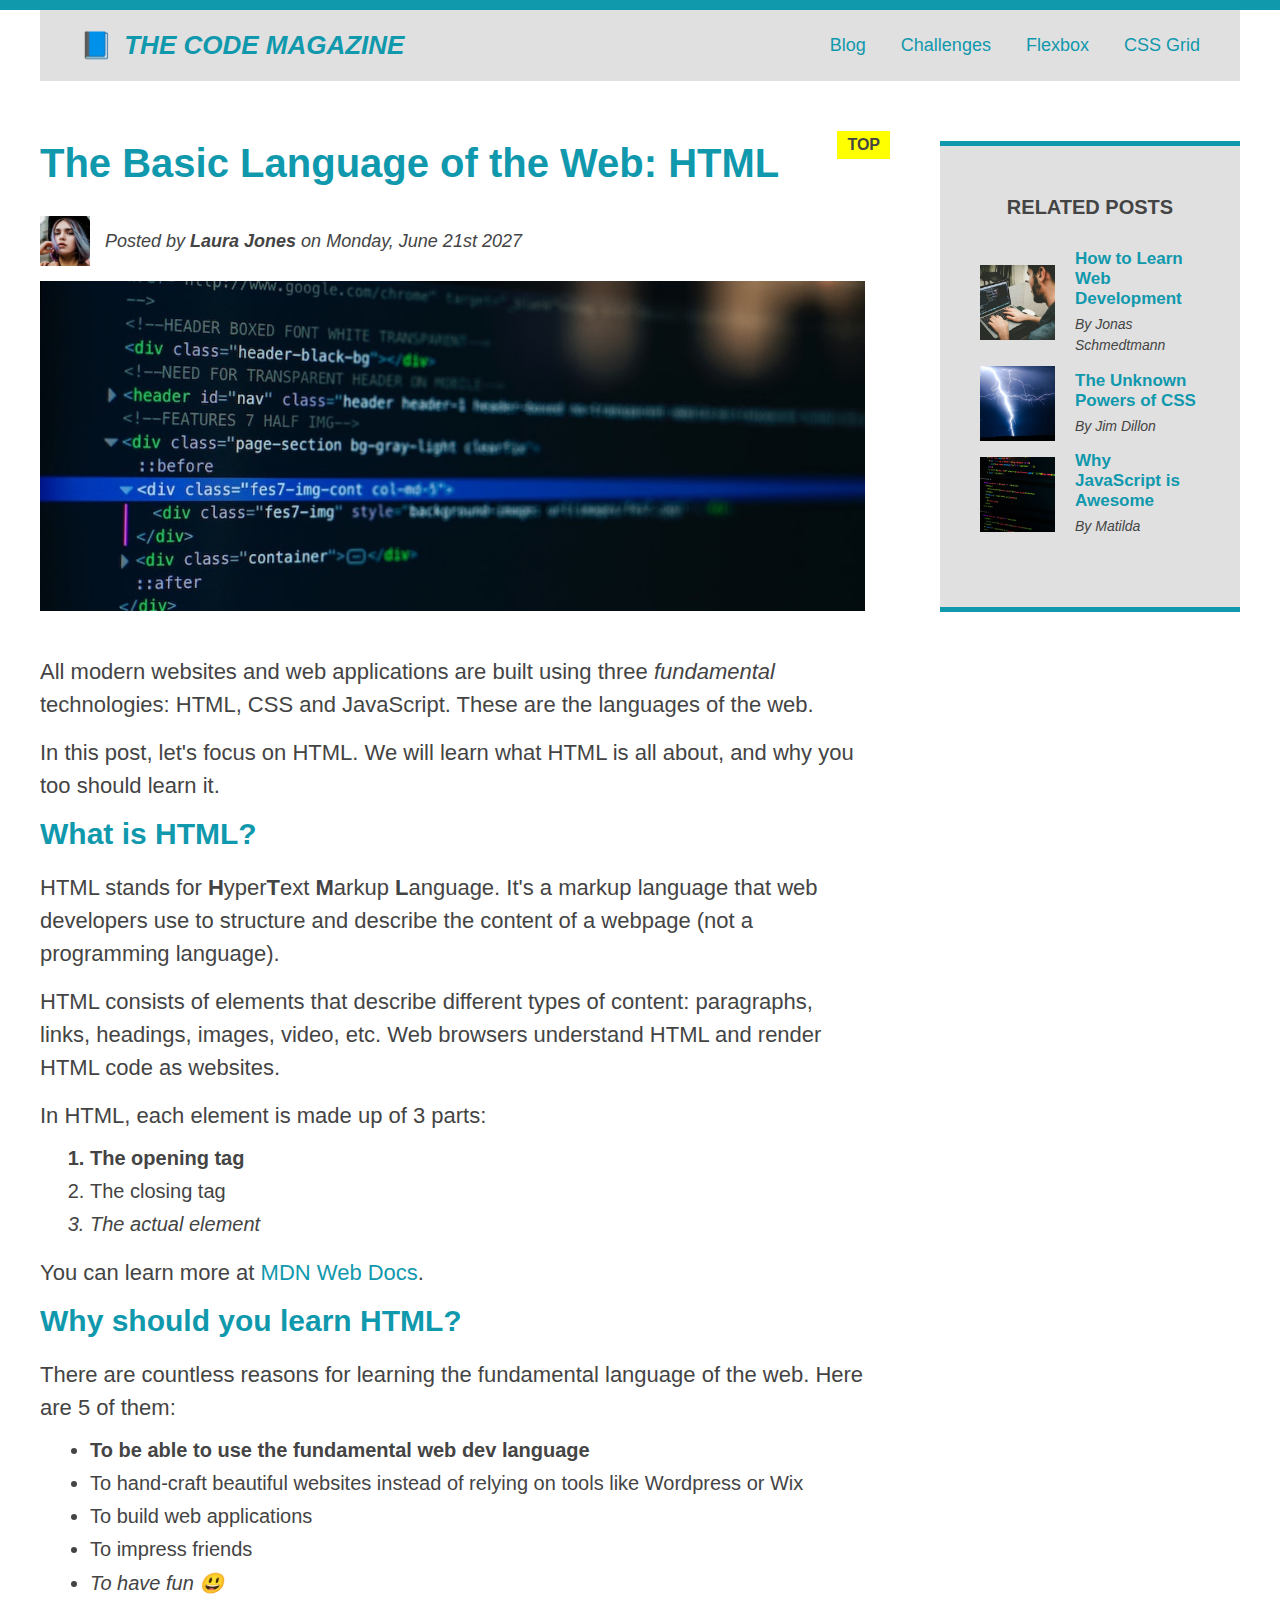
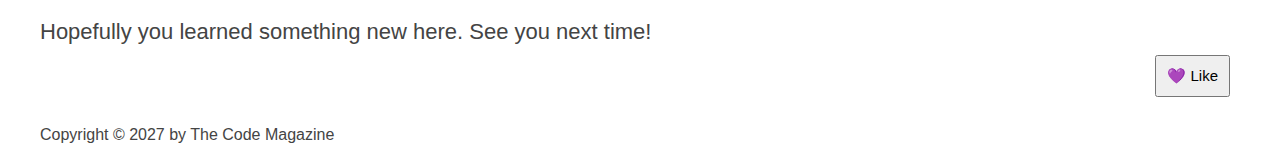
<file: index.html>
<!-- @format -->
<!-- test -->
<!-- test commit 3 -->
<!DOCTYPE html>
<html lang="en">
  <head>
    <meta charset="UTF-8" />
    <title>The Basic Language of the Web: HTML</title>
    <link rel="stylesheet" href="style.css" />
  </head>

  <body>
    <!--
    <h1>The Basic Language of the Web: HTML</h1>
    <h2>The Basic Language of the Web: HTML</h2>
    <h3>The Basic Language of the Web: HTML</h3>
    <h4>The Basic Language of the Web: HTML</h4>
    <h5>The Basic Language of the Web: HTML</h5>
    <h6>The Basic Language of the Web: HTML </h6>
    -->
    <div class="container">
      <header class="main-header clearfix">
        <h1>📘 The Code Magazine</h1>

        <nav>
          <a href="blog.html">Blog</a>
          <a href="#">Challenges</a>
          <a href="flexbox.html">Flexbox</a>
          <a href="css-grid.html">CSS Grid</a>
        </nav>
        <!-- <div class="clear"></div> -->
      </header>
      <div class="row">
      <article>
        <header class="post-header">
          <h2>The Basic Language of the Web: HTML</h2>
          <div class="author-box">
            <img
              src="img/laura-jones.jpg"
              alt="Headshot of Laura Jones"
              height="50"
              width="50"
              class="author-img"
            />

            <p id="author" class="author">
              Posted by <strong>Laura Jones</strong> on Monday, June 21st 2027
            </p>
          </div>
          <img
            src="img/post-img.jpg"
            alt="HTML code on a screen"
            width="500"
            height="200"
            class="post-img"
          />
          <button>💜 Like</button>
        </header>

        <p>
          All modern websites and web applications are built using three
          <em>fundamental</em>
          technologies: HTML, CSS and JavaScript. These are the languages of the
          web.
        </p>

        <p>
          In this post, let's focus on HTML. We will learn what HTML is all
          about, and why you too should learn it.
        </p>

        <h3>What is HTML?</h3>
        <p>
          HTML stands for <strong>H</strong>yper<strong>T</strong>ext
          <strong>M</strong>arkup <strong>L</strong>anguage. It's a markup
          language that web developers use to structure and describe the content
          of a webpage (not a programming language).
        </p>
        <p>
          HTML consists of elements that describe different types of content:
          paragraphs, links, headings, images, video, etc. Web browsers
          understand HTML and render HTML code as websites.
        </p>
        <p>In HTML, each element is made up of 3 parts:</p>

        <ol>
          <li>The opening tag</li>
          <li>The closing tag</li>
          <li>The actual element</li>
        </ol>

        <p>
          You can learn more at
          <a
            href="https://developer.mozilla.org/en-US/docs/Web/HTML"
            target="_blank"
            >MDN Web Docs</a
          >.
        </p>

        <h3>Why should you learn HTML?</h3>

        <p>
          There are countless reasons for learning the fundamental language of
          the web. Here are 5 of them:
        </p>

        <ul>
          <li>To be able to use the fundamental web dev language</li>
          <li>
            To hand-craft beautiful websites instead of relying on tools like
            Wordpress or Wix
          </li>
          <li>To build web applications</li>
          <li>To impress friends</li>
          <li>To have fun 😃</li>
        </ul>

        <p>Hopefully you learned something new here. See you next time!</p>
      </article>

      <aside>
        <h4>Related posts</h4>

        <ul class="related">
          <li class="related-post">
            <img src="img/related-1.jpg" alt="Person programming" width="75" />

            <div>
              <a href="#" class="related-link">How to Learn Web Development</a>
              <p class="related-author">By Jonas Schmedtmann</p>
            </div>
          </li>
          <li class="related-post">
            <img
              src="img/related-2.jpg"
              alt="Lightning"
              width="75"
              height="75"
            />
            <div>
            <a href="#" class="related-link">The Unknown Powers of CSS</a>
            <p class="related-author">By Jim Dillon</p>
            </div>
          </li>
          <li class="related-post">
            <img
              src="img/related-3.jpg"
              alt="JavaScript code on a screen"
              width="75"
              height="75"
            />
            <div>
            <a href="#" class="related-link">Why JavaScript is Awesome</a>
            <p class="related-author">By Matilda</p>
          </li>

        </ul>
      </aside>
      </div>
      <footer>
        <p id="copyright">Copyright &copy; 2027 by The Code Magazine</p>
      </footer>
    </div>
  </body>
</html>
</file>
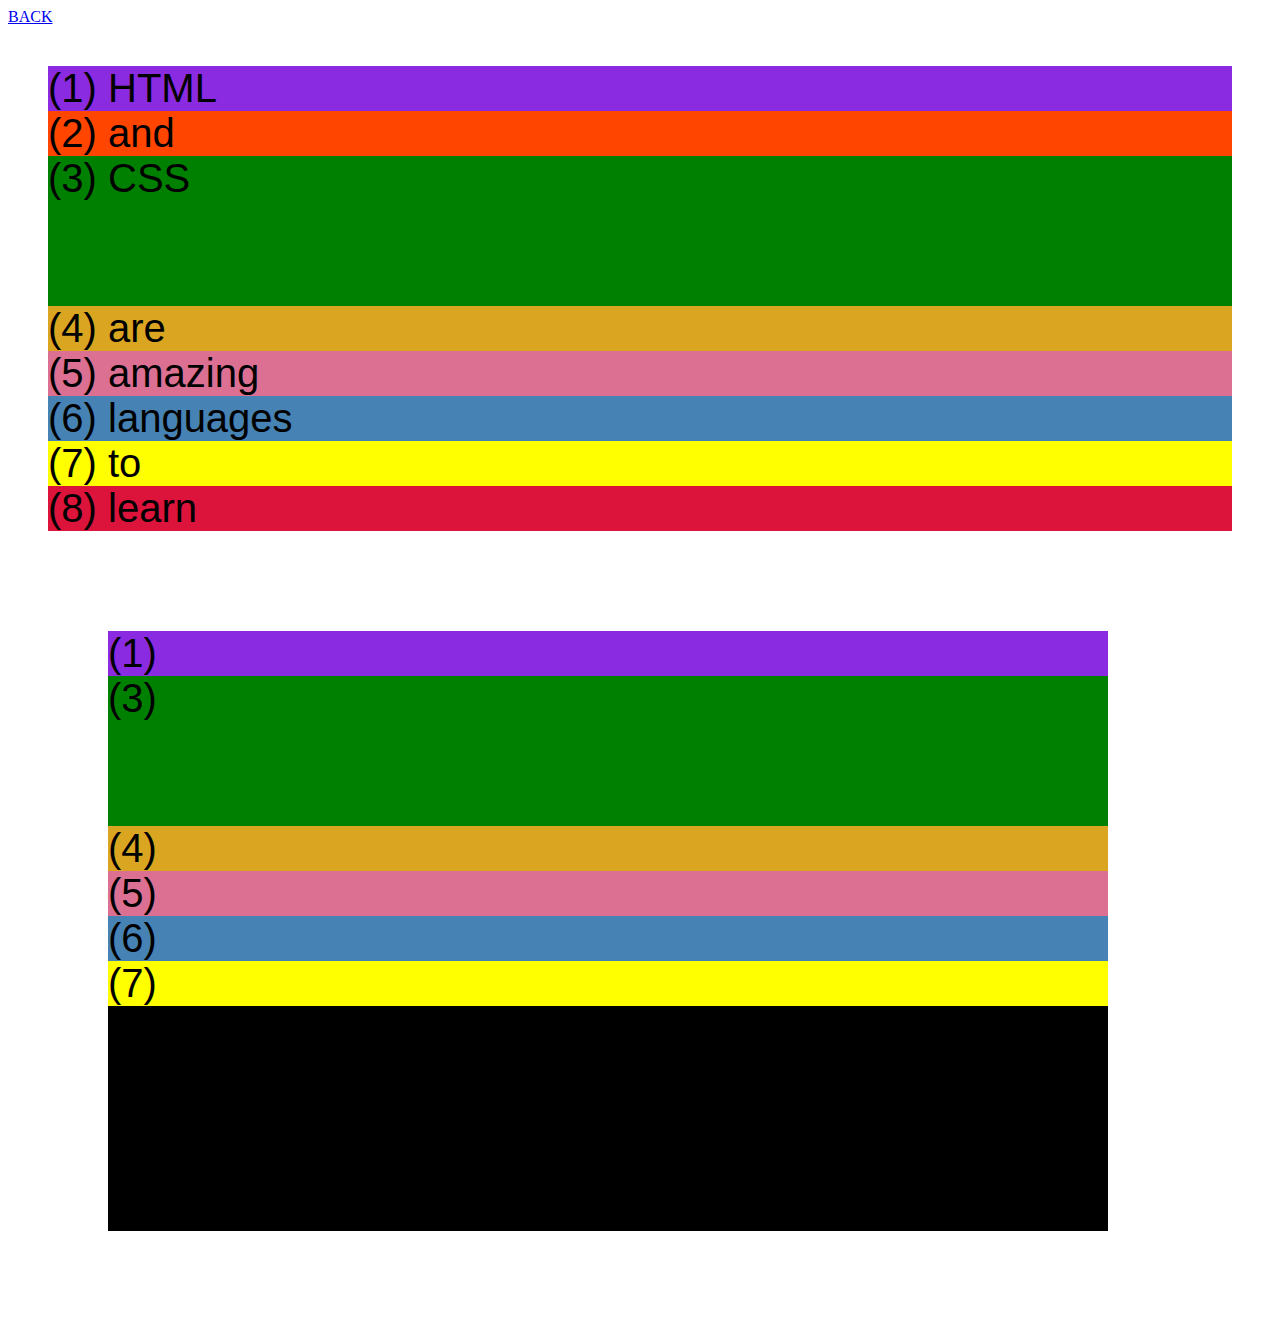
<file: css-grid.html>
<!-- @format -->

<!DOCTYPE html>
<html lang="en">
  <head>
    <meta charset="UTF-8" />
    <meta http-equiv="X-UA-Compatible" content="IE=edge" />
    <meta name="viewport" content="width=device-width, initial-scale=1.0" />
    <title>CSS Grid</title>
    <style>
      .el--1 {
        background-color: blueviolet;
      }
      .el--2 {
        background-color: orangered;
      }
      .el--3 {
        background-color: green;
        height: 150px;
      }
      .el--4 {
        background-color: goldenrod;
      }
      .el--5 {
        background-color: palevioletred;
      }
      .el--6 {
        background-color: steelblue;
      }
      .el--7 {
        background-color: yellow;
      }
      .el--8 {
        background-color: crimson;
      }

      .container--1 {
        /* STARTER */
        font-family: sans-serif;
        background-color: #ddd;
        font-size: 40px;
        margin: 40px;

        /* CSS GRID */
      }

      .container--2 {
        /* STARTER */
        font-family: sans-serif;
        background-color: black;
        font-size: 40px;
        margin: 100px;

        width: 1000px;
        height: 600px;

        /* CSS GRID */
      }
    </style>
    <a href="index.html">BACK</a>
  </head>
  <body>
    <div class="container--1">
      <div class="el el--1">(1) HTML</div>
      <div class="el el--2">(2) and</div>
      <div class="el el--3">(3) CSS</div>
      <div class="el el--4">(4) are</div>
      <div class="el el--5">(5) amazing</div>
      <div class="el el--6">(6) languages</div>
      <div class="el el--7">(7) to</div>
      <div class="el el--8">(8) learn</div>
    </div>

    <div class="container--2">
      <div class="el el--1">(1)</div>
      <div class="el el--3">(3)</div>
      <div class="el el--4">(4)</div>
      <div class="el el--5">(5)</div>
      <div class="el el--6">(6)</div>
      <div class="el el--7">(7)</div>
    </div>
  </body>
</html>
</file>
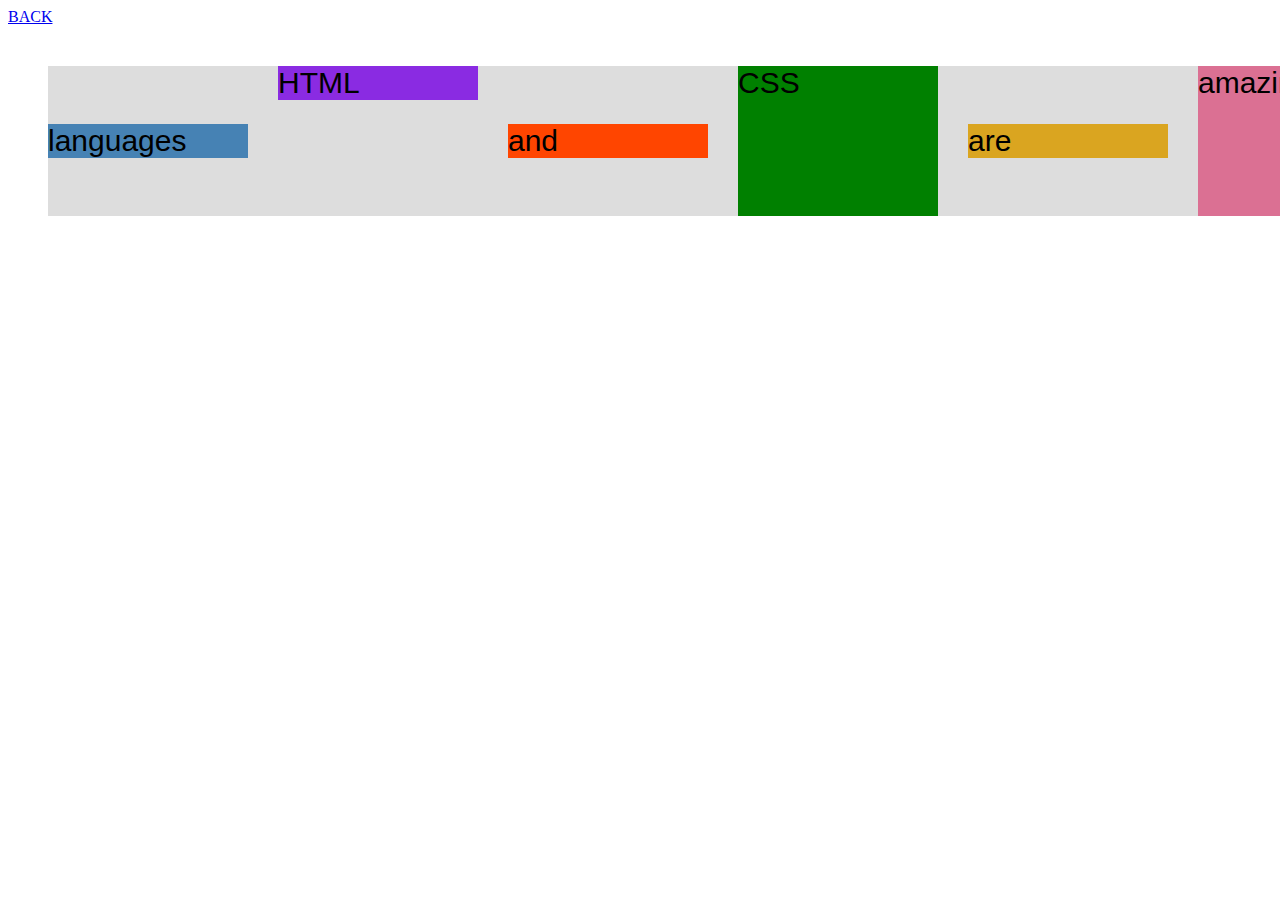
<file: flexbox.html>
<!-- @format -->

<!DOCTYPE html>
<html lang="en">
  <head>
    <meta charset="UTF-8" />
    <meta http-equiv="X-UA-Compatible" content="IE=edge" />
    <meta name="viewport" content="width=device-width, initial-scale=1.0" />
    <title>Flexbox</title>
    <style>
      .el--1 {
        background-color: blueviolet;
      }
      .el--2 {
        background-color: orangered;
      }
      .el--3 {
        background-color: green;
        height: 150px;
      }
      .el--4 {
        background-color: goldenrod;
      }
      .el--5 {
        background-color: palevioletred;
      }
      .el--6 {
        background-color: steelblue;
      }
      .el--7 {
        background-color: yellow;
      }
      .el--8 {
        background-color: crimson;
      }

      .container {
        /* STARTER */
        font-family: sans-serif;
        background-color: #ddd;
        font-size: 30px;
        margin: 40px;

        /* FLEXBOX */
        display: flex;
        align-items: center;
        justify-content: flex-start;
        gap: 30px;
      }
      .el {
        /*
        DEFAULTS
        flex-grow: 0;
        flex-shrink: 1;
        flex-basis: auto; */

        flex: 0 0 200px;

        /* flex-grow:1;
       flex-basis:200px; */
      }

      .el--1 {
        align-self: flex-start;
      }

      .el--5 {
        align-self: stretch;
        order: 1;
      }

      .el--6 {
        order: -1;
      }
    </style>

    <a href="index.html">BACK</a>
  </head>

  <body>
    <div class="container">
      <div class="el el--1">HTML</div>
      <div class="el el--2">and</div>
      <div class="el el--3">CSS</div>
      <div class="el el--4">are</div>
      <div class="el el--5">amazing</div>
      <div class="el el--6">languages</div>
      <!-- <div class="el el--7">to</div>
      <div class="el el--8">learn</div> -->
    </div>
  </body>
</html>
</file>
<file: style.css>
/** @format */
/* test */
/* test commit 3 */
* {
  margin: 0;
  padding: 0;
  box-sizing: border-box;
}

/* PAGE SECTIONS */
body {
  font-family: sans-serif;
  color: #444;
  border-top: 10px solid #1098ad;
  position: relative;
}

.container {
  width: 1200px;
  /* margin-left: auto;
  margin-right: auto; */
  margin: 0 auto;
  /* position: relative; */
}

.main-header {
  background-color: #e0e0e0;
  padding: 20px 40px;
  margin-bottom: 60px;
  /* height: 80px; */
}

nav {
  font-size: 18px;
  /* text-align: center; */
}

article {
  margin-bottom: 60px;
}

.post-header {
  margin-bottom: 40px;
  /* position: relative; */
}

aside {
  background-color: #e0e0e0;
  border-top: 5px solid #1098ad;
  border-bottom: 5px solid #1098ad;
  padding: 50px 40px;
}

/* SMALLER ELEMENTS */

h1,
h2,
h3 {
  color: #1098ad;
}

h1 {
  font-size: 26px;
  text-transform: uppercase;
  font-style: italic;
}

h2 {
  font-size: 40px;
  margin-bottom: 30px;
}

h3 {
  font-size: 30px;
  margin-bottom: 20px;
}

h4 {
  font-size: 20px;
  text-transform: uppercase;
  text-align: center;
  margin-bottom: 30px;
}

p {
  font-size: 22px;
  line-height: 1.5;
  margin-bottom: 15px;
}

ul,
ol {
  margin-left: 50px;
  margin-bottom: 20px;
}

li {
  font-size: 20px;
  margin-bottom: 10px;
}

/* footer p {
font-size: 16px;
}
 article header p {
  font-style: italic;
}
*/
#author {
  font-style: italic;
  font-size: 18px;
}

#copyright {
  font-size: 16px;
}

.related-author {
  font-size: 18px;
  font-weight: bold;
}

/* ul{
  list-style: none;
} */

.related {
  list-style: none;
  margin-left: 0;
}

li:first-child {
  font-weight: bold;
}

li:last-child {
  font-style: italic;
  margin-bottom: 0px;
}

/* li:nth-child(even) {
   color: blue;
} */

/* Misconception: this wont work bc of mixed elements inside the article */
article p:first-child {
  color: red;
}
/* Link Styles */
a:link {
  color: #1098ad;
  text-decoration: none;
}
/* after link has been clicked */
a:visited {
  color: #1098ad;
}

a:hover {
  color: orangered;
  font-weight: bold;
  text-decoration: underline wavy orangered;
}
/* during the duration of a click (active clicking) */
a:active {
  background-color: black;
  font-style: italic;
}

.post-img {
  width: 100%;
  height: auto;
}

/* making inline element (only left and right) into an inline block so we can have access to top and bottom */
nav a:link {
  margin-right: 30px;
  /* margin-top: 10px; */
  display: inline-block;
}

/* remove ending space from last link */
nav a:link:last-child {
  margin-right: 0;
}

button {
  font-size: 15px;
  padding: 10px;
  cursor: pointer;
  position: absolute;
  /* these 50 px have to be relative to something, in this case the parent elem is the body.
  so the body position must be set to relative */
  bottom: 50px;
  right: 50px;
}

/* pseudo elements */
h1::first-letter {
  font-style: normal;
  margin-right: 5px;
}

/* ADJACENT SIBLING COMBINATOR */
/* h3 + p::first-line {
  color: #7842f7;
} */
h2 {
  position: relative;
}
h2::after {
  content: "TOP";
  color: #444;
  background-color: #ffff00;
  font-size: 16px;
  font-weight: bold;
  display: inline-block;
  padding: 5px 10px;
  position: absolute;
  top: -10px;
  right: -25px;
}

/* FLOATS Vid 47 */
/* .author-img {
  float: left;
  margin-bottom: 20px;
}

.author {
  float: left;
  margin-top: 10px;
  margin-left: 20px;
}

h1 {
  float: left;
}

nav {
  float: right;
}

.clear {
  clear: both;
}

.clearfix::after {
  content: "";
  clear: both;
  display: block;
}

article {
  width: 825px;
  float: left;
}

aside {
  width: 300px;
  float: right;
}

footer {
  clear: both;
} */

/* FLEXBOX */
.main-header {
  display: flex;
  align-items: center;
  justify-content: space-between;
}

.author-box {
  display: flex;
  align-items: center;
  margin-bottom: 15px;
}

.author {
  margin-bottom: 0;
  margin-left: 15px;
}

.related-post {
  display: flex;
  align-items: center;
  gap: 20px;
}

.related-link:link {
  font-size: 17px;
  font-weight: bold;
  font-style: normal;
  display: block;
  margin-bottom: 5px;
}

.related-author {
  margin-bottom: 0;
  font-size: 14px;
  font-weight: normal;
  font-style: italic;
}

.row {
  display: flex;
  align-items: flex-start;
  gap: 75px;
  margin-bottom: 60px;
}

article {
  flex: 0 0 825px;
  margin-bottom: 0;
}

aside {
  flex: 0 0 300px;
}
</file>
